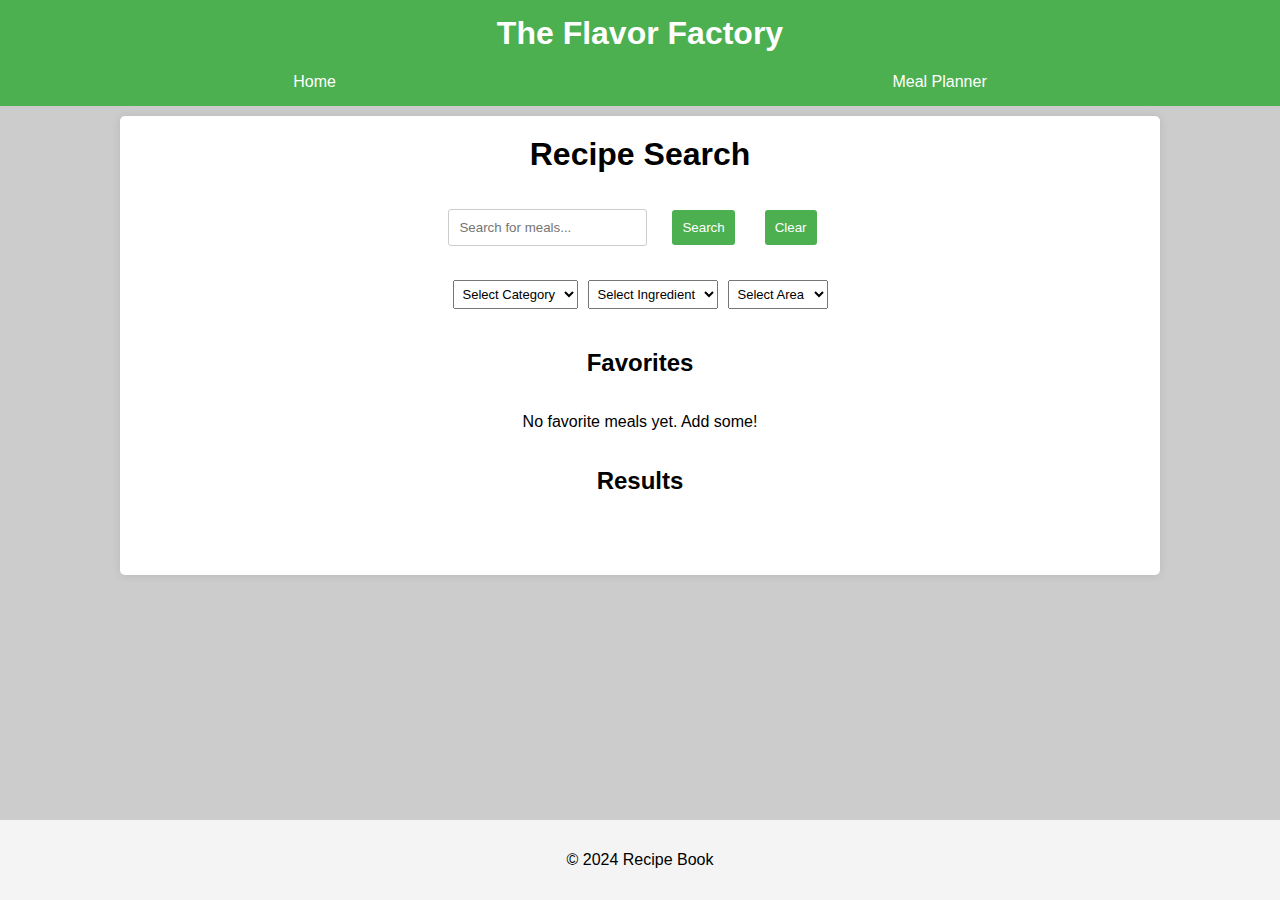
<file: index.html>
<!DOCTYPE html>
<html lang="en">

<head>
    <meta charset="UTF-8">
    <title>The Flavor Factory</title>
    <link rel="stylesheet" href="styles/styles.css">
</head>

<body>
    <header>
        <h1>The Flavor Factory</h1>
        <nav>
            <ul>
                <li><a href="index.html">Home</a></li>
                <li><a href="meal-planner.html">Meal Planner</a></li>
            </ul>
        </nav>
    </header>
    <main>
        <h1>Recipe Search</h1>
        <div id="search-container">
            <input type="text" id="search-input" placeholder="Search for meals...">
            <button id="search-button">Search</button>
            <button id="clear-button">Clear</button>
        </div>
        <div id="filters-container">
            <select id="category-select">
                <option value="">Select Category</option>
            </select>
            <select id="ingredient-select">
                <option value="">Select Ingredient</option>
            </select>
            <select id="area-select">
                <option value="">Select Area</option>
            </select>
        </div>
        <div id="favorites">
            <h2>Favorites</h2>
            <div id="favorites-list"></div>
        </div>
        <h2>Results</h2>
        <div id="results"></div>
    </main>
    <footer>
        <p>&copy; 2024 Recipe Book</p>
    </footer>
    <script src="js/app.js"></script>
</body>

</html>
</file>
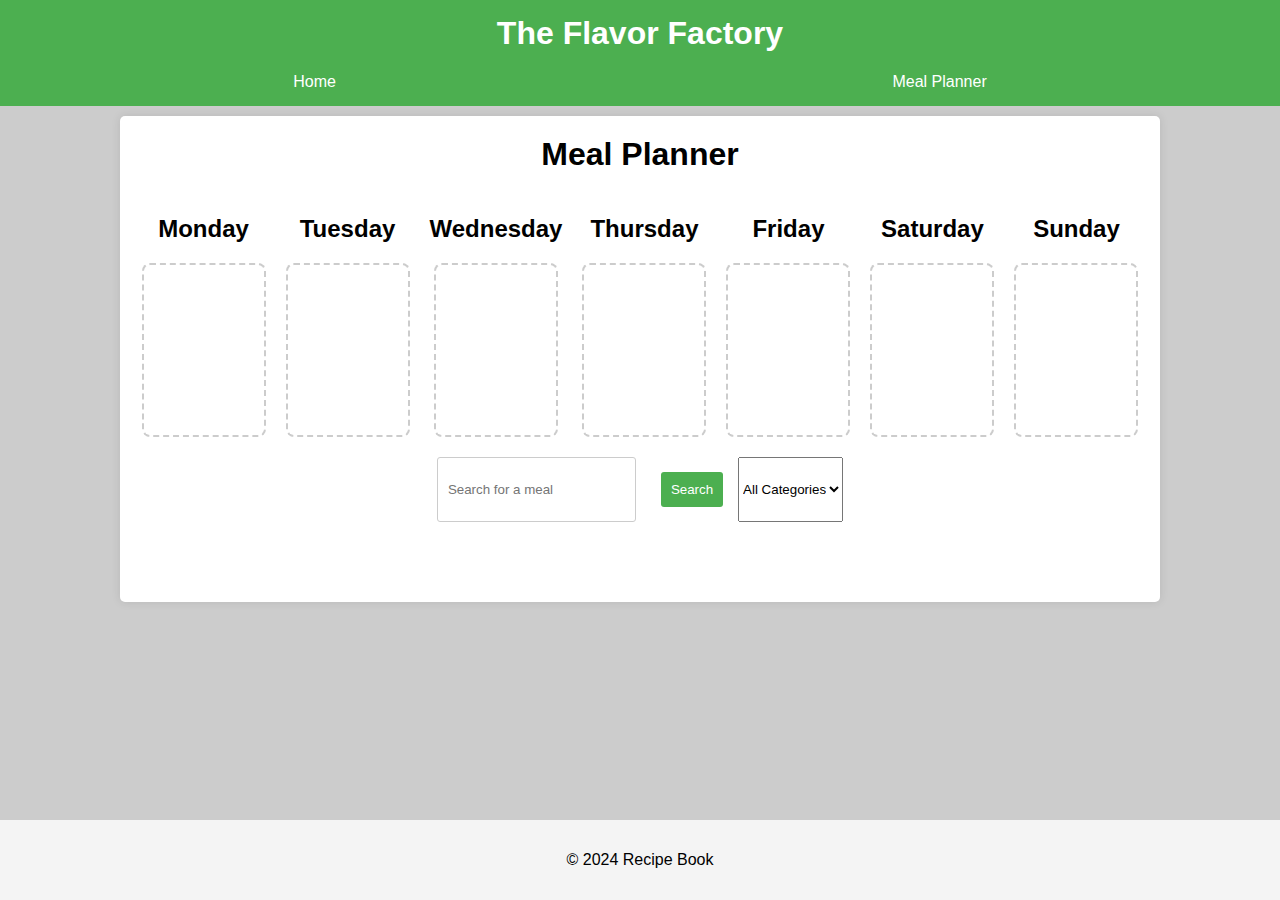
<file: meal-planner.html>
<!DOCTYPE html>
<html lang="en">

    <head>
        <meta charset="UTF-8">
        <title>The Flavor Factory</title>
        <link rel="stylesheet" href="styles/styles.css">
    </head>
    <body>
        <header>
            <h1>The Flavor Factory</h1>
            <nav>
                <ul>
                    <li><a href="index.html">Home</a></li>
                    <li><a href="meal-planner.html">Meal Planner</a></li>
                </ul>
            </nav>
        </header>
        <main class="meal-planner">
            <h1>Meal Planner</h1>
            <!-- Meal Planner Section -->
            <div class="days-container">
                <div class="day">
                    <h2>Monday</h2>
                    <div class="dropzone" data-day="Monday"></div>
                </div>
                <div class="day">
                    <h2>Tuesday</h2>
                    <div class="dropzone" data-day="Tuesday"></div>
                </div>
                <div class="day">
                    <h2>Wednesday</h2>
                    <div class="dropzone" data-day="Wednesday"></div>
                </div>
                <div class="day">
                    <h2>Thursday</h2>
                    <div class="dropzone" data-day="Thursday"></div>
                </div>
                <div class="day">
                    <h2>Friday</h2>
                    <div class="dropzone" data-day="Friday"></div>
                </div>
                <div class="day">
                    <h2>Saturday</h2>
                    <div class="dropzone" data-day="Saturday"></div>
                </div>
                <div class="day">
                    <h2>Sunday</h2>
                    <div class="dropzone" data-day="Sunday"></div>
                </div>
            </div>

            <!-- Search Section -->
            <section class="search-section">
                <input type="text" id="search-input" placeholder="Search for a meal">
                <button id="search-button">Search</button>
                <select id="category-select">
                    <option value="">All Categories</option>
                </select>
            </section>

            <!-- Results Section -->
            <div id="results"></div>
        </main>
        <div id="footer-container"></div>
        <script src="js/mealplanner.js"></script>
    </body>
    <footer>
        <p>&copy; 2024 Recipe Book</p>
    </footer>
    
</html>
</file>
<file: styles/styles.css>
body {
    display: flex;
    flex-direction: column;
    font-family: Arial, sans-serif;
    min-height: 100vh;
    margin: 0;
    background-color: #ccc;
}

header {
    background-color: #4CAF50;
    color: white;
    padding: 15px;
    text-align: center;
}

nav a {
    color: white;
    margin: 0 10px;
    text-decoration: none;
}

nav {
    display: flex;
    justify-content: center;
    align-items: center;
}

nav ul {
    list-style-type: none;
    padding: 0;
    margin: 0;
    display: flex;
    justify-content: space-around;
    width: 100%;
}

nav ul li a:hover {
    text-decoration: underline;
}

footer {
    background-color: #f4f4f4;
    padding: 15px;
    text-align: center;
    margin-top: auto;
}

main {
    display: flex;
    flex-direction: column;
    align-items: center;
    padding: 20px;
    margin: 0 auto;
    background-color: white;
    border-radius: 5px;
    box-shadow: 0 0 10px rgba(0, 0, 0, 0.1);
}

h1 {
    margin-top: 0;
}

#search-container {
    display: flex;
    justify-content: center;
    align-items: center;
    margin-bottom: 20px;
}

#search-input {
    padding: 10px;
    width: 70%;
    margin-right: 10px;
    border: 1px solid #ccc;
    border-radius: 3px;
}

#search-button,
#clear-button {
    padding: 10px;
    margin: 15px;
    border: none;
    border-radius: 3px;
    background-color: #4CAF50;
    color: white;
    cursor: pointer;
}

#search-button:hover,
#clear-button:hover {
    background-color: #45a049;
}

#filters-container {
    display: flex;
    justify-content: center;
    gap: 10px;
    margin-bottom: 20px;
}

#filters-container select {
    padding: 5px;
    font-size: 13px;
}

#results {
    margin-top: 20px;
    display: grid;
    grid-template-columns: repeat(1, 1fr);
    gap: 20px;
    justify-items: center;
    margin-bottom: 20px;
    text-align: center;
}

.meal-box {
    background-color: white;
    border: 1px solid #ccc;
    border-radius: 5px;
    padding: 10px;
    transition: transform 0.2s, box-shadow 0.2s;
    text-align: center;
    width: 200px;
}

.meal-box img {
    width: 100%;
    height: auto;
    border-radius: 5px;
}

#favorites {
    text-align: center;
}

#favorites-list {
    display: flex;
    flex-wrap: wrap;
    gap: 20px;
}

.favorite-meal {
    border: 1px solid #ddd;
    border-radius: 8px;
    overflow: hidden;
    transition: transform 0.3s, box-shadow 0.3s;
    cursor: pointer;
    padding: 10px;
    text-align: center;
}

.favorite-meal img {
    width: 100%;
    border-bottom: 1px solid #ddd;
}

.meal-page {
    position: fixed;
    top: 0;
    left: 0;
    width: 100%;
    height: 90%;
    background-color: white;
    z-index: 1000;
    overflow-y: auto;
    padding: 20px;
}

.meal-page-content {
    max-width: 600px;
    margin: 0 auto;
    text-align: center;
}

.meal-page-content img {
    width: 100%;
    border-radius: 8px;
    margin: 20px 0;
}

.back-button {
    background-color: #4CAF50;
    color: white;
    padding: 10px 20px;
    border: none;
    cursor: pointer;
    border-radius: 4px;
    margin-bottom: 20px;
}

.back-button:hover {
    background-color: #218838;
}

/* meal planner */
.meal-planner .search-section {
    display: flex;
    justify-content: center;
    margin: 20px;
}

.meal-planner #results {
    display: grid;
    grid-template-columns: repeat(3, 1fr);
    gap: 20px;
    justify-items: center;
    margin-bottom: 20px;
}

.meal-planner .meal {
    border: 1px solid #ccc;
    border-radius: 8px;
    padding: 10px;
    text-align: center;
    width: 150px;
    cursor: grab;
    transition: transform 0.3s ease;
}

.meal-planner .meal:hover {
    transform: scale(1.1);
}

.meal-planner .meal img {
    max-width: 100%;
    border-radius: 8px;
}

.meal-planner .dropzone {
    min-height: 150px;
    min-width: 100px;
    border: 2px dashed #ccc;
    border-radius: 8px;
    display: flex;
    justify-content: center;
    align-items: center;
    padding: 10px;
    transition: background-color 0.3s ease;
    flex-direction: column;
}

.meal-planner .dropzone.dragging-over {
    background-color: #e0e0e0;
}

.meal-planner .dropzone.meal-dropped {
    border: none;
}

.meal-planner .days-container {
    display: flex;
    flex-wrap: wrap;
    gap: 20px;
}

.meal-planner .day {
    flex: 1 1 calc(33.333% - 20px);
    display: flex;
    flex-direction: column;
    align-items: center;
}

.meal-planner .day h2 {
    text-align: center;
}

/* Media Query for Larger Screens */
@media (min-width: 600px) {
    main {
        width: 600px;
        margin: 10px auto;
    }
    
    #results {
        grid-template-columns: repeat(2, 1fr);
    }
}

@media (min-width: 1024px) {
    main {
        width: 1000px;
        margin: 10px auto;
    }

    .meal-planner .days-container {
        justify-content: space-between;
    }

    .meal-planner .day {
        flex: 2;
    }

    #results {
        grid-template-columns: repeat(4, 1fr);
    }
}
</file>
